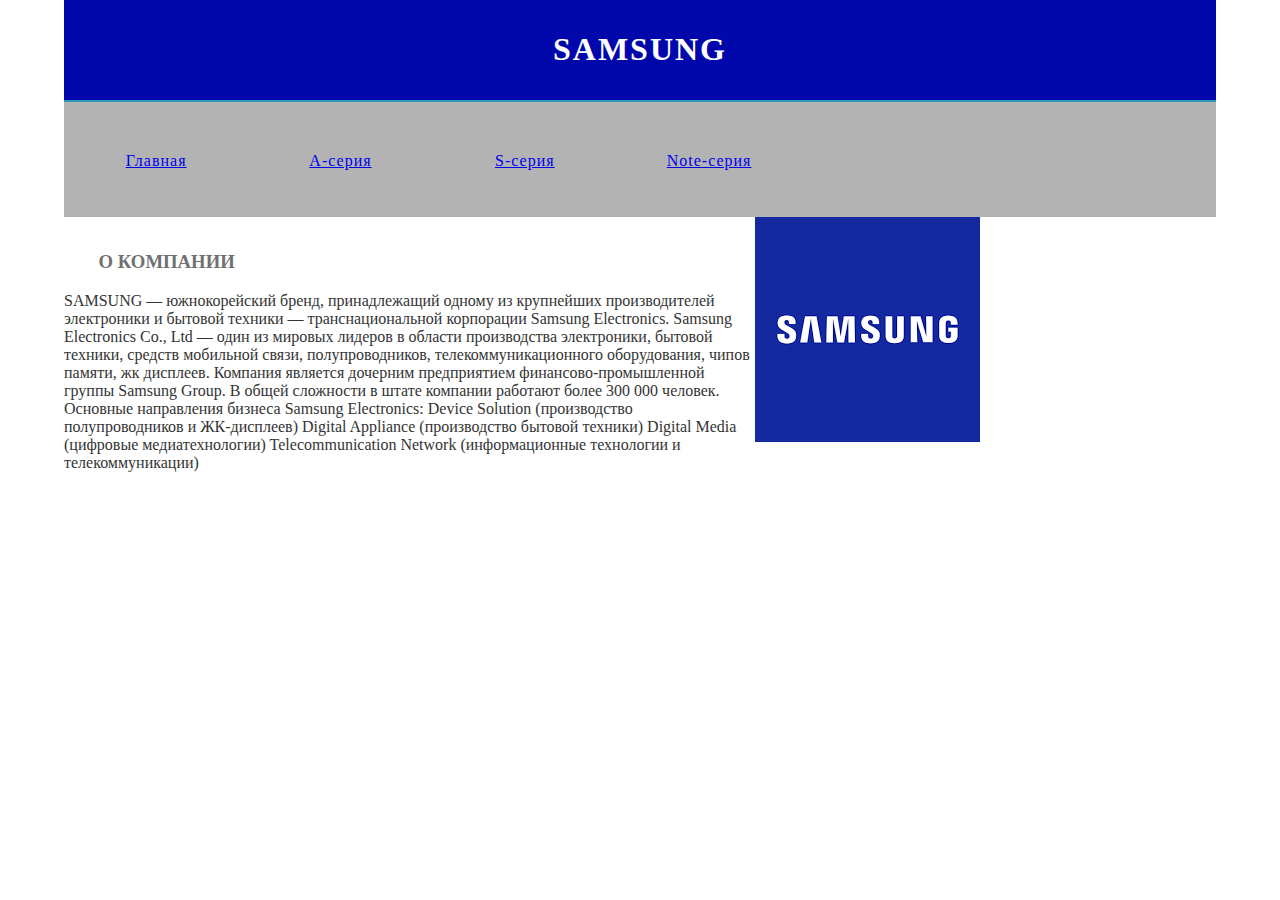
<file: index.html>
<!doctype html>
<html>
<head>
<meta charset="utf-8">
<meta http-equiv="X-UA-Compatible" content="IE=edge">
<meta name="viewport" content="width=device-width, initial-scale=1">
<title>Simple Theme</title>
<link href="multiColumnTemplate.css" rel="stylesheet" type="text/css">
<!-- HTML5 shim and Respond.js for IE8 support of HTML5 elements and media queries -->
<!-- WARNING: Respond.js doesn't work if you view the page via file:// -->
<!--[if lt IE 9]>
      <script src="https://oss.maxcdn.com/html5shiv/3.7.2/html5shiv.min.js"></script>
      <script src="https://oss.maxcdn.com/respond/1.4.2/respond.min.js"></script>
    <![endif]-->
</head>
<body>
<div class="container">
	
  <header>
    <div class="primary_header">
      <h1 class="title"> SAMSUNG</h1>
    </div>
    <nav class="secondary_header" id="menu">
      <ul>
        <li><a href="index.html">Главная</a></li>
        <li><a href="a.html">A-серия</a></li>
        <li><a href="s.html">S-серия</a></li>
        <li><a href="note.html">Note-серия</a></li>
        
      </ul>
    </nav>
  </header>
  <section><img src="Без названия.png" width="225" height="225" alt=""/>
    <h2 class="noDisplay">Main Content</h2>
    <article class="left_article">
      <h3>О компании</h3>
      
      SAMSUNG — южнокорейский бренд, принадлежащий одному из крупнейших производителей электроники и бытовой техники — транснациональной корпорации Samsung Electronics. Samsung Electronics Co., Ltd — один из мировых лидеров в области производства электроники, бытовой техники, средств мобильной связи, полупроводников, телекоммуникационного оборудования, чипов памяти, жк дисплеев. 

Компания является дочерним предприятием финансово-промышленной группы Samsung Group.

В общей сложности в штате компании работают более 300 000 человек.

Основные направления бизнеса Samsung Electronics:

Device Solution (производство полупроводников и ЖК-дисплеев)
Digital Appliance (производство бытовой техники)
Digital Media (цифровые медиатехнологии)
Telecommunication Network (информационные технологии и телекоммуникации)</p>
    </article>
<iframe width="560" height="315" src="https://www.youtube.com/embed/1JZqRtiPrLE" frameborder="0" allow="accelerometer; autoplay; encrypted-media; gyroscope; picture-in-picture" allowfullscreen></iframe>
</body>
</html>
</file>
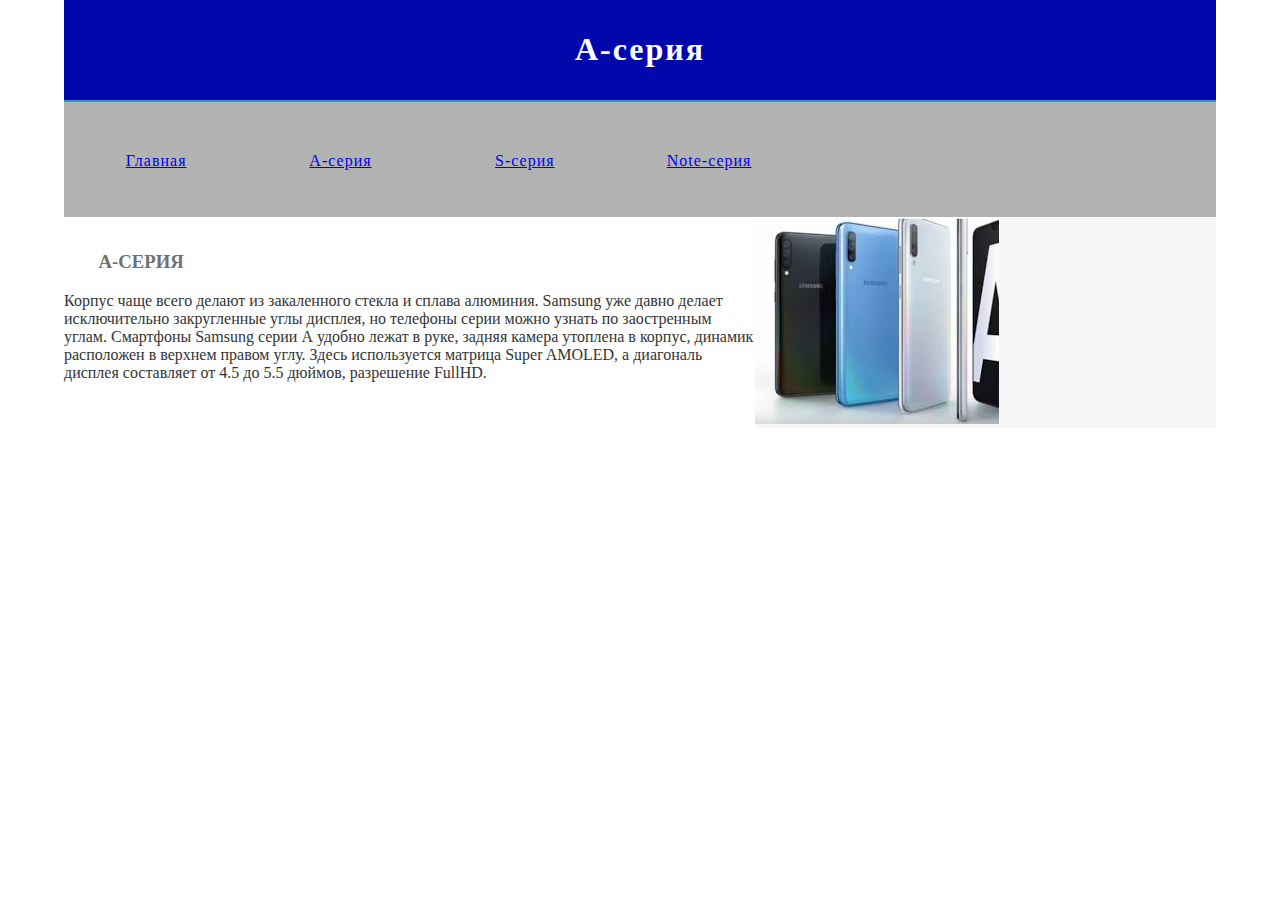
<file: a.html>
<!doctype html>
<html>
<head>
<meta charset="utf-8">
<meta http-equiv="X-UA-Compatible" content="IE=edge">
<meta name="viewport" content="width=device-width, initial-scale=1">
<title>Simple Theme</title>
<link href="multiColumnTemplate.css" rel="stylesheet" type="text/css">
<!-- HTML5 shim and Respond.js for IE8 support of HTML5 elements and media queries -->
<!-- WARNING: Respond.js doesn't work if you view the page via file:// -->
<!--[if lt IE 9]>
      <script src="https://oss.maxcdn.com/html5shiv/3.7.2/html5shiv.min.js"></script>
      <script src="https://oss.maxcdn.com/respond/1.4.2/respond.min.js"></script>
    <![endif]-->
</head>
<body>
<div class="container">
  <header>
    <div class="primary_header">
      <h1 class="title"> A-серия</h1>
    </div>
    <nav class="secondary_header" id="menu">
      <ul>
        <li><a href="index.html">Главная</a></li>
        <li><a href="a.html">A-серия</a></li>
        <li><a href="s.html">S-серия</a></li>
        <li><a href="note.html">Note-серия</a></li>
      </ul>
    </nav>
  </header>
  <section>
    <h2 class="noDisplay">Main Content</h2>
    <article class="left_article">
      <h3>А-серия</h3>
       Корпус чаще всего делают из закаленного стекла и сплава алюминия. Samsung уже давно делает исключительно закругленные углы дисплея, но телефоны серии можно узнать по заостренным углам. Смартфоны Samsung серии А удобно лежат в руке, задняя камера утоплена в корпус, динамик расположен в верхнем правом углу. Здесь используется матрица Super AMOLED, а диагональ дисплея составляет от 4.5 до 5.5 дюймов, разрешение FullHD.
    </article>
    <aside class="right_article"><img src="images.jpg" width="244" height="207" alt=""/> </aside>
  </section>
  <div class="row">
    <div class="columns">
      <p class="thumbnail_align"> </strong></div>
  </footer>
</div>
	
<iframe width="560" height="315" src="https://www.youtube.com/embed/Dg5VFJaVedg" frameborder="0" allow="accelerometer; autoplay; encrypted-media; gyroscope; picture-in-picture" allowfullscreen></iframe>

<iframe width="560" height="315" src="https://www.youtube.com/embed/EXBu5wEojS0" frameborder="0" allow="accelerometer; autoplay; encrypted-media; gyroscope; picture-in-picture" allowfullscreen></iframe>
</body>
</html>
</file>
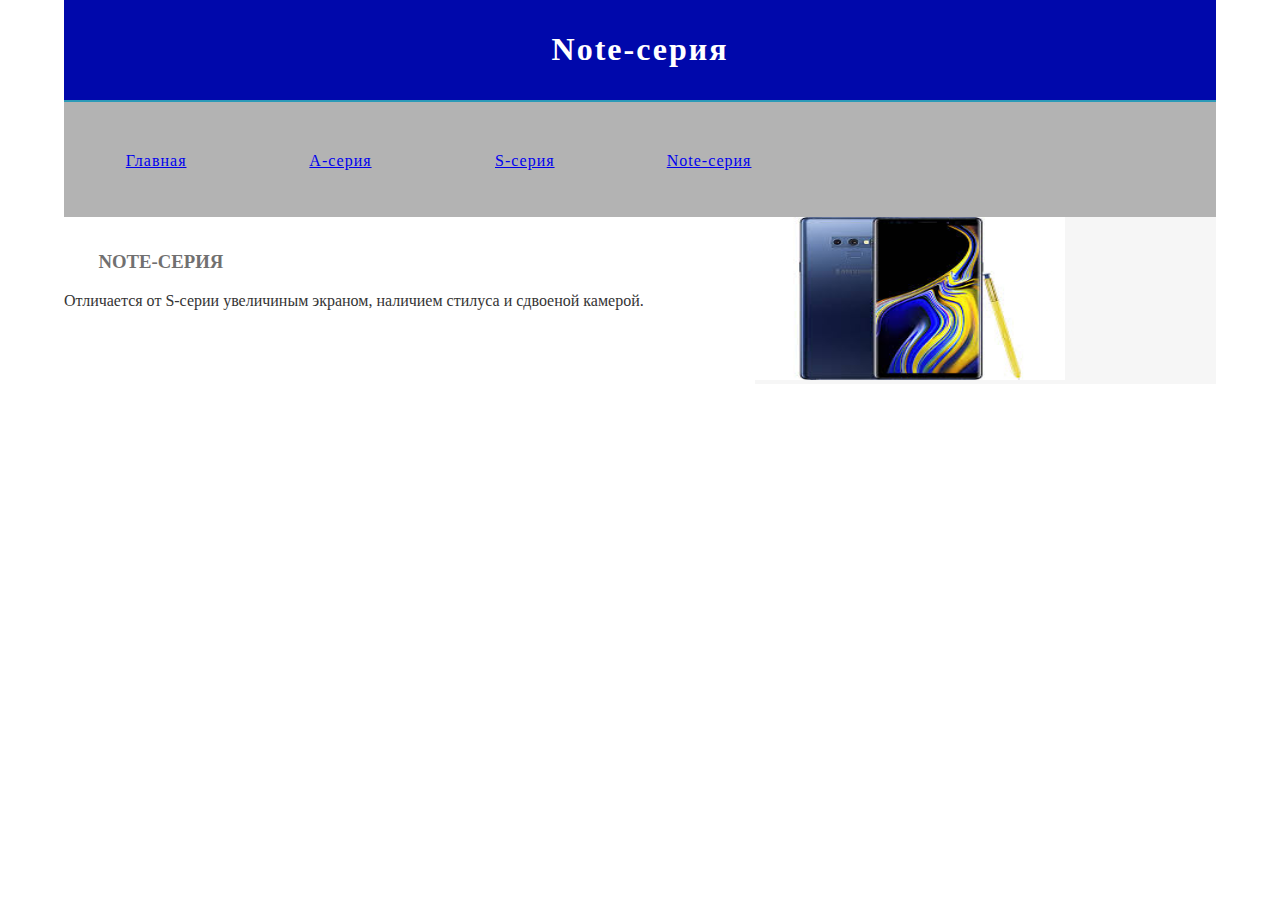
<file: note.html>
<!doctype html>
<html>
<head>
<meta charset="utf-8">
<meta http-equiv="X-UA-Compatible" content="IE=edge">
<meta name="viewport" content="width=device-width, initial-scale=1">
<title>Simple Theme</title>
<link href="multiColumnTemplate.css" rel="stylesheet" type="text/css">
<!-- HTML5 shim and Respond.js for IE8 support of HTML5 elements and media queries -->
<!-- WARNING: Respond.js doesn't work if you view the page via file:// -->
<!--[if lt IE 9]>
      <script src="https://oss.maxcdn.com/html5shiv/3.7.2/html5shiv.min.js"></script>
      <script src="https://oss.maxcdn.com/respond/1.4.2/respond.min.js"></script>
    <![endif]-->
</head>
<body>
<div class="container">
  <header>
    <div class="primary_header">
      <h1 class="title"> Note-серия</h1>
    </div>
    <nav class="secondary_header" id="menu">
      <ul>
        <li><a href="index.html">Главная</a></li>
        <li><a href="a.html">A-серия</a></li>
        <li><a href="s.html">S-серия</a></li>
        <li><a href="note.html">Note-серия</a></li>
      </ul>
    </nav>
  </header>
  <section>
    <h2 class="noDisplay"></h2>
    <article class="left_article">
      <h3> Note-серия</h3>
     Отличается от S-серии увеличиным экраном, наличием стилуса и сдвоеной камерой.
    </article>
    <aside class="right_article"><img src="note.jpg" width="310" height="163" alt=""/></aside>
  </section>
  <div class="row">
    <div class="columns">
      <p class="thumbnail_align"> </strong></div>
  </footer>
</div>
<iframe width="560" height="315" src="https://www.youtube.com/embed/1e0Se_v-T5U" frameborder="0" allow="accelerometer; autoplay; encrypted-media; gyroscope; picture-in-picture" allowfullscreen></iframe>
</body>
</html>
</file>
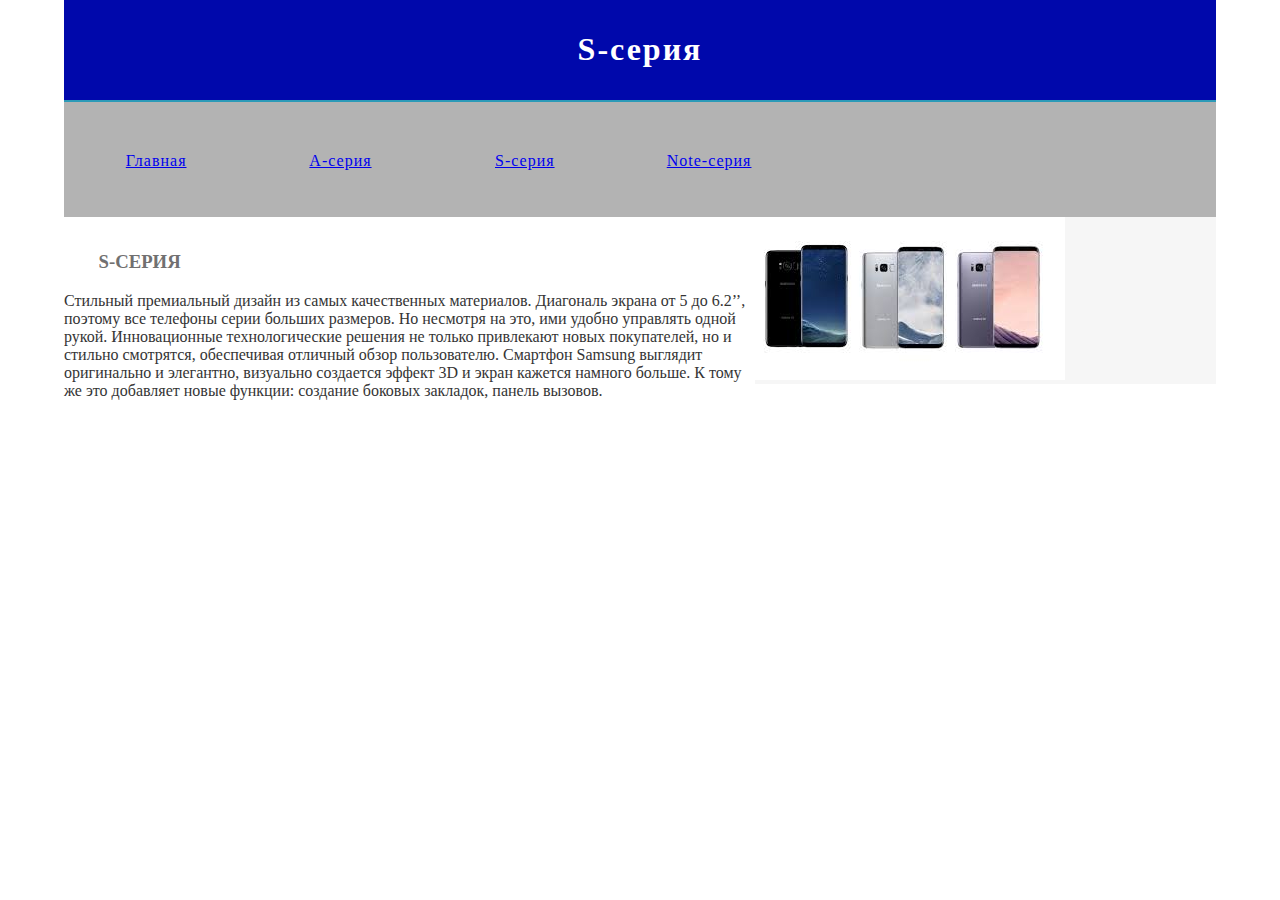
<file: s.html>
<!doctype html>
<html>
<head>
<meta charset="utf-8">
<meta http-equiv="X-UA-Compatible" content="IE=edge">
<meta name="viewport" content="width=device-width, initial-scale=1">
<title>Simple Theme</title>
<link href="multiColumnTemplate.css" rel="stylesheet" type="text/css">
<!-- HTML5 shim and Respond.js for IE8 support of HTML5 elements and media queries -->
<!-- WARNING: Respond.js doesn't work if you view the page via file:// -->
<!--[if lt IE 9]>
      <script src="https://oss.maxcdn.com/html5shiv/3.7.2/html5shiv.min.js"></script>
      <script src="https://oss.maxcdn.com/respond/1.4.2/respond.min.js"></script>
    <![endif]-->
</head>
<body>
<div class="container">
<header>
    <div class="primary_header">
      <h1 class="title"> S-серия</h1>
    </div>
    <nav class="secondary_header" id="menu">
      <ul>
        <li><a href="index.html">Главная</a></li>
        <li><a href="a.html">A-серия</a></li>
        <li><a href="s.html">S-серия</a></li>
        <li><a href="note.html">Note-серия</a></li>
      </ul>
    </nav>
  </header>
  <section>
    <h2 class="noDisplay"></h2>
    <article class="left_article">
      <h3> S-серия</h3>
      Стильный премиальный дизайн из самых качественных материалов. Диагональ экрана от 5 до 6.2’’, поэтому все телефоны серии больших размеров. Но несмотря на это, ими удобно управлять одной рукой. Инновационные технологические решения не только привлекают новых покупателей, но и стильно смотрятся, обеспечивая отличный обзор пользователю. Смартфон Samsung выглядит оригинально и элегантно, визуально создается эффект 3D и экран кажется намного больше. К тому же это добавляет новые функции: создание боковых закладок, панель вызовов.
    </article>
    <aside class="right_article"><img src="Sseries.jpg" width="310" height="163" alt=""/></aside>
  </section>
  <div class="row">
    <div class="columns">
    <p class="thumbnail_align"> </strong></div>
  </footer>
</div>
	<iframe width="560" height="315" src="https://www.youtube.com/embed/UFdsmWmcwZ0" frameborder="0" allow="accelerometer; autoplay; encrypted-media; gyroscope; picture-in-picture" allowfullscreen></iframe>
</body>
</html>
</file>
<file: multiColumnTemplate.css>
@charset "UTF-8";
.container {
	background-color: #FFFFFF;
	width: 90%;
	margin-left: auto;
	margin-right: auto;
	border-bottom-width: 0px;
	padding-left: 0px;
	padding-top: 0px;
	padding-right: 0px;
	padding-bottom: 0px;
}
.row {
	width: 100%;
	margin-top: 0px;
	margin-right: 0px;
	margin-bottom: 0px;
	margin-left: 0px;
	padding-top: 0px;
	padding-right: 0px;
	padding-bottom: 0px;
	padding-left: 0px;
	display: inline-block
}
.row.blockDisplay {
	display: block;
}
.column_half {
	width: 50%;
	float: left;
	margin-top: 0px;
}
.columns {
	width: 25%;
	float: left;
	font-family: "Source Sans Pro";
	color: #A5A5A5;
	line-height: 24px;
	padding-top: 10px;
	padding-bottom: 10px;
	text-align: justify;
	margin-top: 15px;
	margin-bottom: 15px;
	padding-left: 0px;
	padding-right: 0px;
	margin-left: 0px;
	margin-right: 0px;
}
.row .columns p {
	padding-left: 10%;
	padding-right: 10%;
}
.container .columns h4 {
	text-align: center;
	color: #01B2D1;
}
.primary_header {
    width: 100%;
    background-color: #0008AB;
    padding-top: 10px;
    padding-bottom: 10px;
    clear: left;
    border-bottom: 2px solid #2C9AB7;
}
.secondary_header {
	width: 100%;
	padding-top: 50px;
	padding-bottom: 50px;
	background-color: #B3B3B3;
	clear: left;
}
.container .secondary_header ul {
	margin-top: 0%;
	margin-right: auto;
	margin-bottom: 0px;
	margin-left: auto;
	padding-top: 0px;
	padding-right: 0px;
	padding-bottom: 15px;
	padding-left: 0px;
	width: 100%;
}
.secondary_header ul li {
	list-style: none;
	float: left;
	margin-right: auto;
	margin-top: 0px;
	font-family: "Source Sans Pro";
	font-weight: normal;
	color: #FFFFFF;
	letter-spacing: 1px;
	margin-left: auto;
	text-align: center;
	width: 16%;
	transition: all 0.3s linear;
}
.secondary_header ul li:hover {
	color: #717070;
	cursor: pointer;
}
.left_article {
	background-color: #FFFFFF;
	width: 60%;
	float: left;
	font-family: "Source Sans Pro";
	color: #343434;
	padding-bottom: 15px;
}
.noDisplay {
	display: none;
}
.container .left_article h3 {
	padding-left: 5%;
	padding-right: 5%;
	margin-top: 5%;
	color: #717070;
	font-weight: bold;
	text-transform: uppercase;
}
.container .left_article p {
	padding-left: 5%;
	padding-right: 5%;
	text-align: justify;
	line-height: 24px;
	margin-top: 30px;
	margin-bottom: 15px;
	color: #B3B3B3;
}
.right_article {
	width: 40%;
	float: left;
	background-color: #F6F6F6;
}
.container .right_article ul {
	margin-top: 0px;
	margin-right: 0px;
	margin-bottom: 0px;
	margin-left: 0px;
	padding-top: 0px;
	padding-right: 0px;
	padding-bottom: 0px;
	padding-left: 0px;
}
.right_article ul li {
	font-family: "Source Sans Pro";
	list-style: none;
	text-align: center;
	background-color: #B3B3B3;
	width: 90%;
	margin-left: auto;
	margin-right: auto;
	margin-top: 10px;
	margin-bottom: 10px;
	padding-top: 15px;
	padding-bottom: 15px;
	color: #FFFFFF;
	font-weight: bold;
	border-radius: 0px;
	transition: all 0.3s linear;
	border-left: 5px solid #717070;
}
.right_article ul li:hover {
	background-color: #717070;
	cursor: pointer;
}
.footer {
	background-color: #717070;
}
.title {
	font-weight: bold;
	font-style: normal;
	font-family: "Source Sans Pro";
	text-align: center;
	color: #FFFFFF;
	letter-spacing: 2px;
}
.placeholder {
	/* [disabled]max-width: 400px;
*/
	/* [disabled]max-height: 200px;
*/
	width: 100%;
	padding-top: 30px;
	/* [disabled]padding-left: 19px;
*/
	padding-bottom: 30px;
	height: 100%;
}
.left_half {
	background-color: #52BAD5;
}
.container .column_half.left_half h2 {
	color: #FFFFFF;
	font-family: "Source Sans Pro";
	text-align: center;
}
.right_half {
	background-color: #01B2D1;
	color: #FFFFFF;
	font-family: "Source Sans Pro";
	text-align: center;
	font-weight: bold;
}
.column_title {
	padding-top: 25px;
	padding-bottom: 25px;
}
.copyright {
	text-align: center;
	background-color: #717070;
	color: #FFFFFF;
	text-transform: uppercase;
	font-weight: lighter;
	letter-spacing: 2px;
	border-top-width: 2px;
	font-family: "Source Sans Pro";
}
body {
	margin-top: 0px;
	margin-right: 0px;
	margin-bottom: 0px;
	margin-left: 0px;
}

@media (max-width: 320px) {
.secondary_header ul li {
	float: none;
	margin-top: 28px;
	margin-left: 0px;
	width: 100%;
}
.container .secondary_header ul {
	margin-top: 0px;
	margin-right: 0px;
	margin-bottom: 0px;
	margin-left: 0px;
	padding-top: 0px;
	padding-right: 0px;
	padding-bottom: 0px;
	padding-left: 0px;
	height: auto;
	width: 100%;
	text-align: center;
}
.secondary_header {
	margin-top: 0px;
	margin-right: 0px;
	margin-bottom: 0px;
	margin-left: 0px;
	padding-top: 1px;
	padding-bottom: 40px;
}
.left_article {
	width: 100%;
	height: auto;
}
.right_article {
	width: 100%;
	height: auto;
}
.placeholder {
	width: 100%;
	margin-top: 22PX;
	margin-right: 0px;
	margin-bottom: 22PX;
	margin-left: 0px;
	padding-top: 0px;
	padding-right: 0px;
	padding-bottom: 0px;
	padding-left: 0px;
	max-width: 400px;
	max-height: 200px;
	height: auto;
}
.columns {
	width: 100%;
	margin-top: 0px;
	margin-right: 0px;
	margin-bottom: 0px;
	margin-left: 0px;
	padding-top: 0PX;
	padding-right: 0PX;
	padding-bottom: 0PX;
	padding-left: 0PX;
}
.columns p {
	padding-left: 10px;
	padding-right: 10px;
}
.column_half.left_half {
	width: 100%;
}
.column_half.right_half {
	width: 100%;
}
.copyright {
	padding-top: 25px;
	padding-bottom: 0px;
	margin-bottom: 0px;
}
.container .left_article h3 {
	margin-top: 30px;
}
.social .social_icon img {
	width: 80%;
}
.container .secondary_header {
}
}

@media (min-width: 321px) and (max-width: 768px) {
.secondary_header ul li {
	float: none;
	margin-top: 28px;
	margin-left: 0px;
	width: 100%;
}
.container .secondary_header ul {
	margin-top: 0px;
	margin-right: 0px;
	margin-bottom: 0px;
	margin-left: 0px;
	padding-top: 0px;
	padding-right: 0px;
	padding-bottom: 0px;
	padding-left: 0px;
	height: auto;
	width: 100%;
	text-align: center;
}
.secondary_header {
	margin-top: 0px;
	margin-right: 0px;
	margin-bottom: 0px;
	margin-left: 0px;
	padding-top: 1px;
	padding-bottom: 40px;
}
.left_article {
	width: 100%;
	height: auto;
}
.right_article {
	width: 100%;
	height: auto;
	padding-bottom: 25px;
}
.placeholder {
	margin-top: 0px;
	margin-right: 0px;
	margin-bottom: 0px;
	margin-left: 0px;
	padding-top: 0px;
	padding-right: 0px;
	padding-bottom: 0px;
	padding-left: 0px;
	width: 100%;
	max-width: 100%;
	height: auto;
	max-height: 100%;
}
.columns {
	width: 100%;
	margin-top: 6px;
	margin-right: 0px;
	margin-bottom: 6px;
	margin-left: 0px;
	padding-top: 0px;
	padding-right: 0px;
	padding-bottom: 0px;
	padding-left: 0px;
}
.columns p {
	padding-left: 14px;
	padding-right: 14px;
}
.column_half.left_half {
	width: 100%;
}
.column_half.right_half {
	width: 100%;
}
}

@media (min-width: 769px) and (max-width: 1000px) {
.secondary_header {
	overflow: auto;
	padding-top: 30px;
	padding-bottom: 30px;
}
.secondary_header ul li {
	margin-top: 10px;
	margin-right: 7%;
	margin-bottom: 10px;
	margin-left: 7%;
}
.left_article {
	height: auto;
}
.right_article {
	height: auto;
	padding-bottom: 27px;
}
.placeholder {
	width: 100%;
	margin-left: 0px;
	margin-right: 0px;
	padding-left: 0px;
	padding-right: 0px;
}
.columns {
	width: 50%;
	float: left;
	padding-left: 0px;
	padding-top: 0px;
	padding-right: 0px;
	padding-bottom: 0px;
}
.container .columns p {
	padding-left: 25px;
	padding-right: 25px;
}
}

@media (min-width: 1001px) {
}
.thumbnail {
	width: 100px;
	border-radius: 200px;
	height: 100px;
	margin-left: auto;
}
.thumbnail_align {
	text-align: center;
}
.social {
	text-align: center;
	margin-right: 0px;
	margin-bottom: 0px;
	margin-left: 0px;
	width: 100%;
	background-color: #414141;
	clear: both;
	overflow: auto;
}
.social_icon {
	width: 25%;
	text-align: center;
	float: left;
	transition: all 0.3s linear;
	line-height: 0px;
	padding-top: 7px;
}
.container .social .social_icon:hover {
	cursor: pointer;
	opacity: 0.5;
}
#menu {
}
</file>
